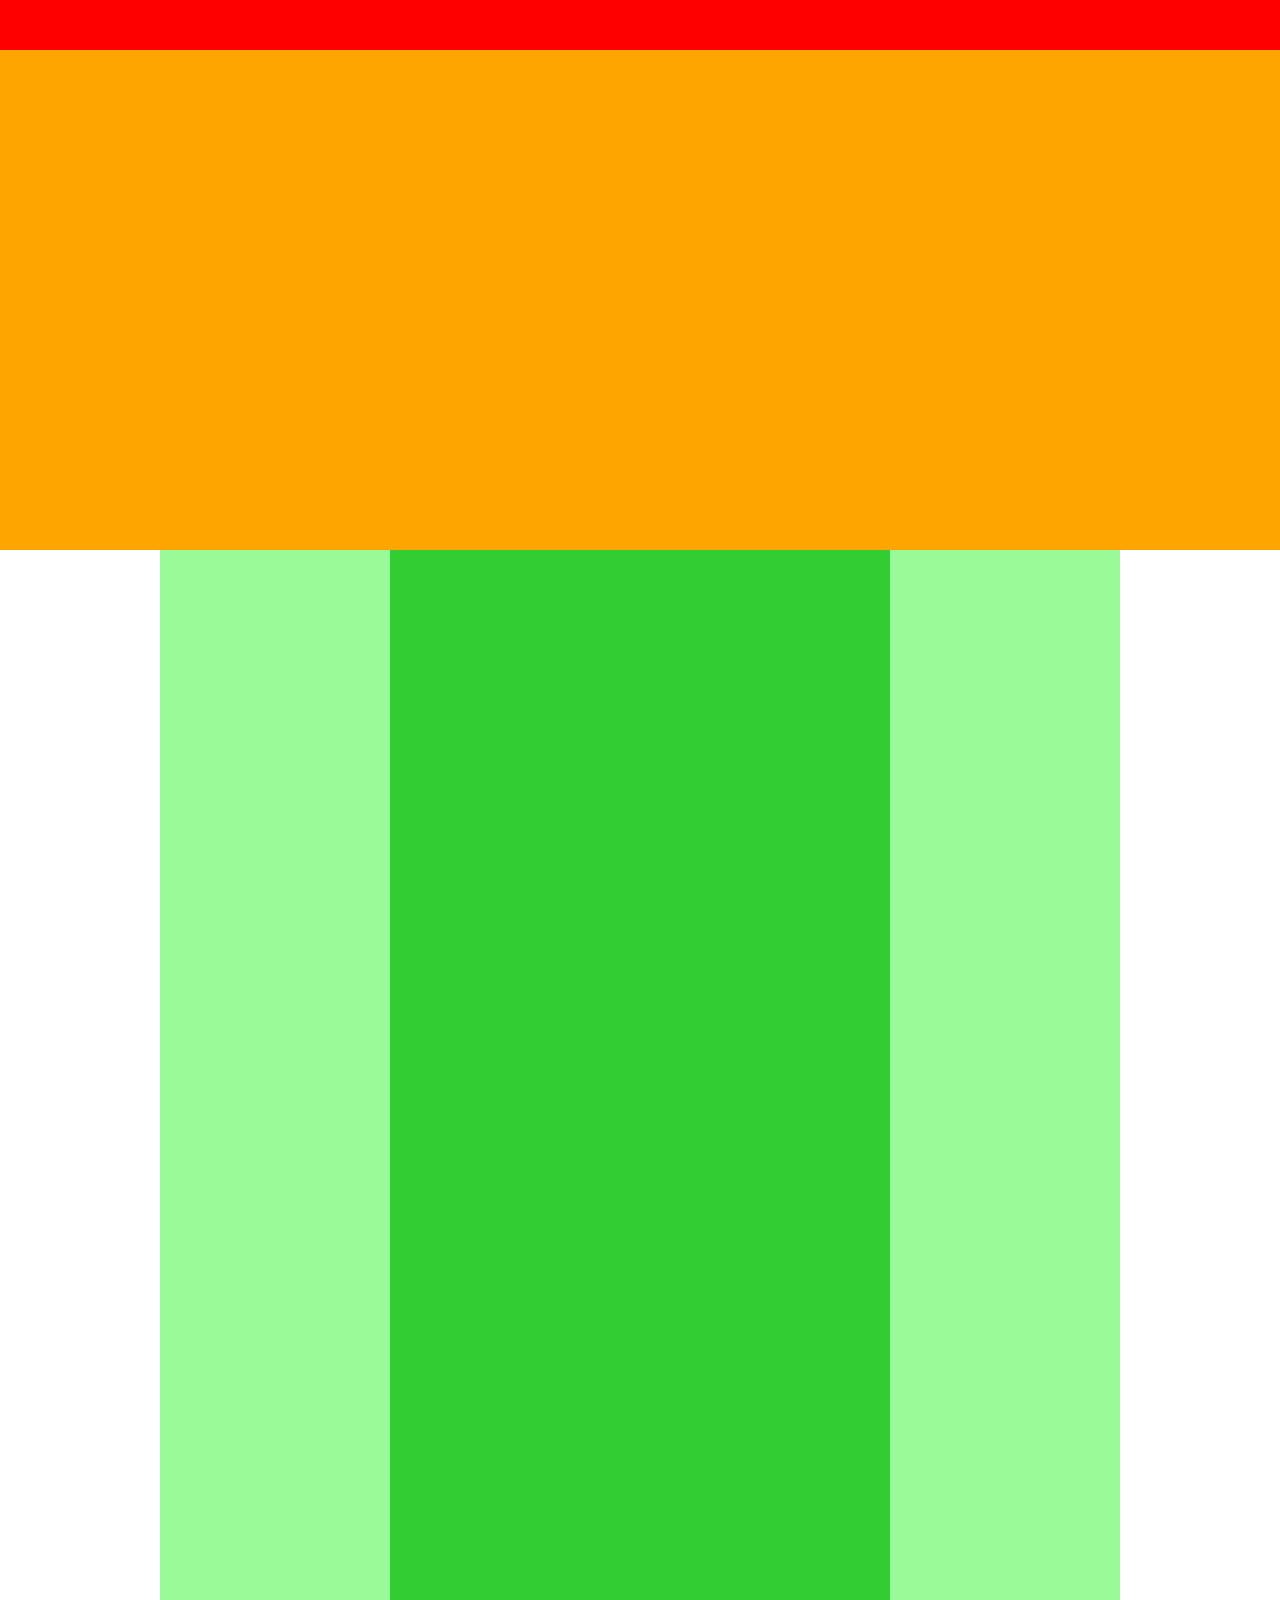
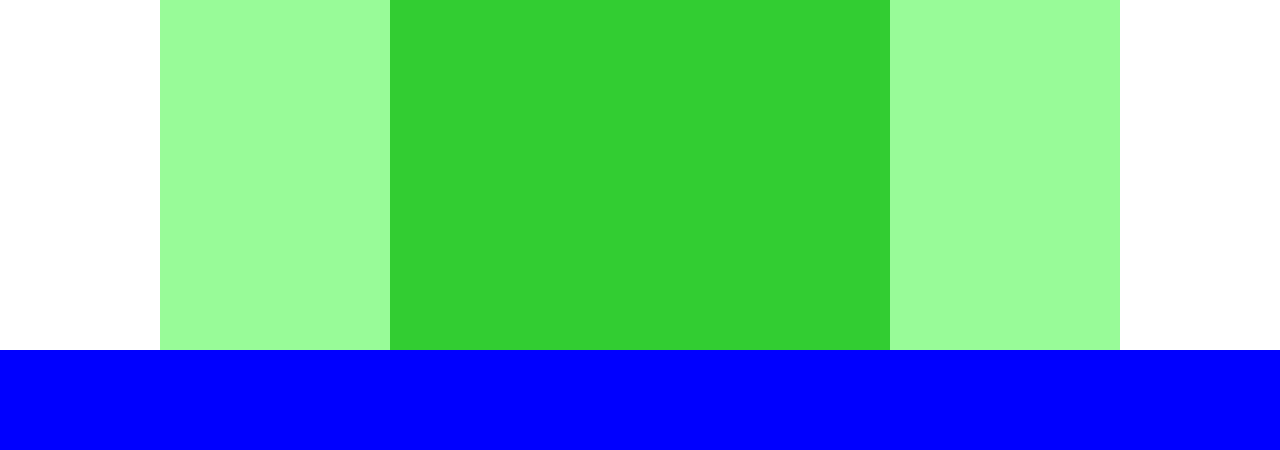
<file: 1-4演習問題/index.html>
<!DOCTYPE html>
<html>

<head>
	<meta charset="UTF-8">
	<link rel="stylesheet" href="style.css">
	<title>１−４演習問題</title>
</head>

<body>
	<div class="header-top"></div>
	<div class="header-main"></div>
	<div class="main clearfix">
		<div class="sidebar-left"></div>
		<div class="main-bar"></div>
		<div class="sidebar-right"></div>
	</div>
	<div class="footer"></div>
</body>

</html>
</file>
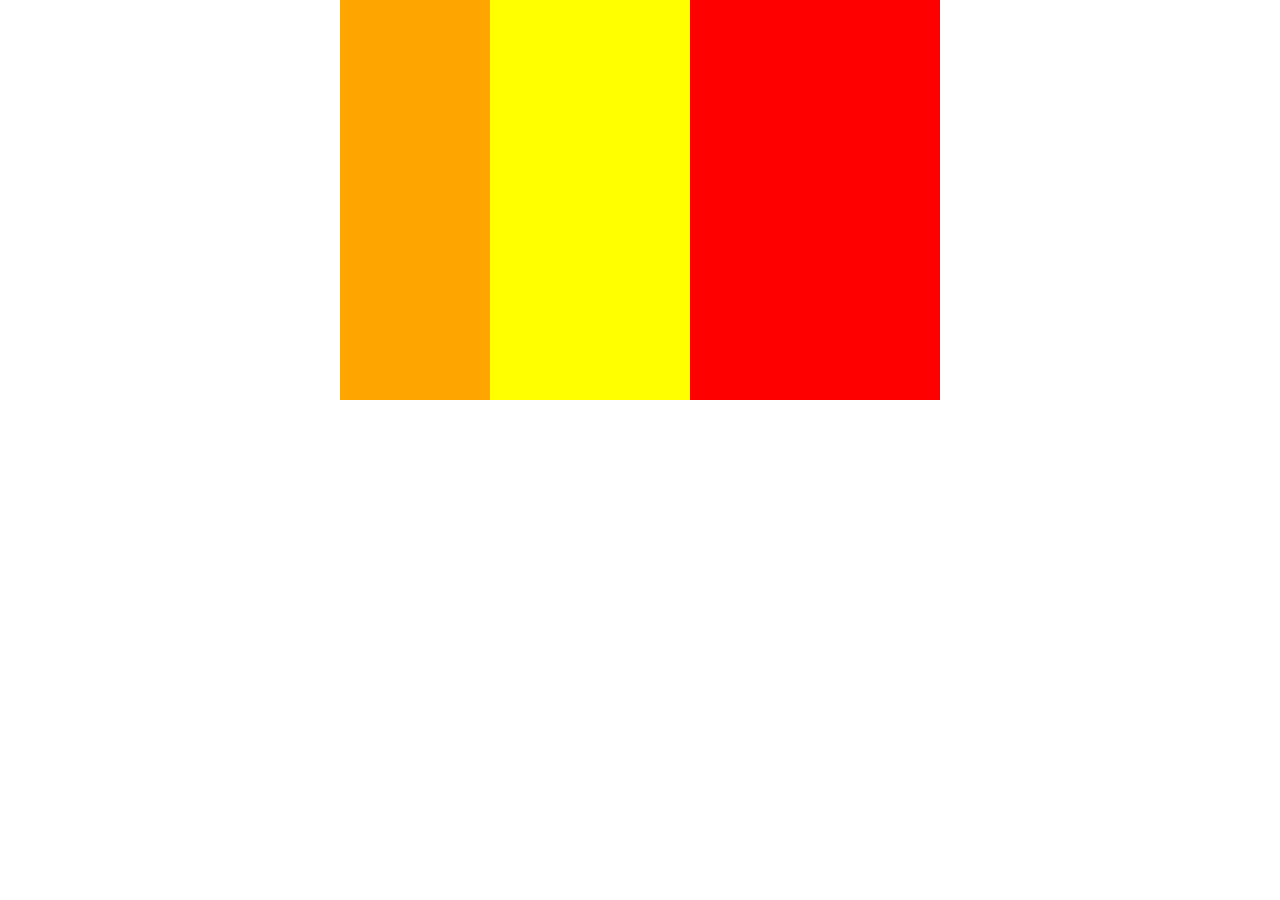
<file: 1-4確認問題.html>
<!DOCTYPE>
<html>
<head>
	<meta charset="UTF-8">
	<link rel="stylesheet"href="1-4確認問題.css">
	<title>webページ制作</title>
</head>
<body>
	<div class="boxes clearfix">
		<div class="box1"></div>
		<div class="box2"></div>
	</div>
</body>
</html>
</file>
<file: 1-4演習問題/style.css>
*{
  margin: 0;
  padding: 0;
  box-sizing: border-box;
}

.clearfix::after {
  content:"";
  display:block;
  clear:both;
}

.header-top {
  width: 100%;
  height: 50px;
  background-color: red;
}

.header-main {
  width: 100%;
  height: 500px;
  background-color: orange;
}

.main{
  width: 960px;
  margin: 0 auto;
}

.sidebar-left {
  width: 230px;
  height: 1400px;
  background-color: palegreen;
  float: left;
}
.main-bar {
	width: 500px;
	height: 1400px;
	background-color: limegreen;
	float: left;
}

.sidebar-right {
	width: 230px;
	height: 1400px;
	background-color: palegreen;
	float: right;
}

.footer {
	width: 100%;
	height: 100px;
	background-color: blue;
}
</file>
<file: 1-4確認問題.css>
*{
	margin: 0;
	padding: 0;
	box-sizing: border-box;
}
.clearfix::after {
	content: "";
	display: block;
	clear: both;
}
.boxes {
	width: 600px;
	background-color: yellow;
	margin: 0 auto;
}
.box1 {
	width: 150px;
	height: 400px;
	background-color: orange;
	float: left;
}
.box2 {
	width: 250px;
	height: 400px;
	background-color: red;
	float: right;
}
</file>
